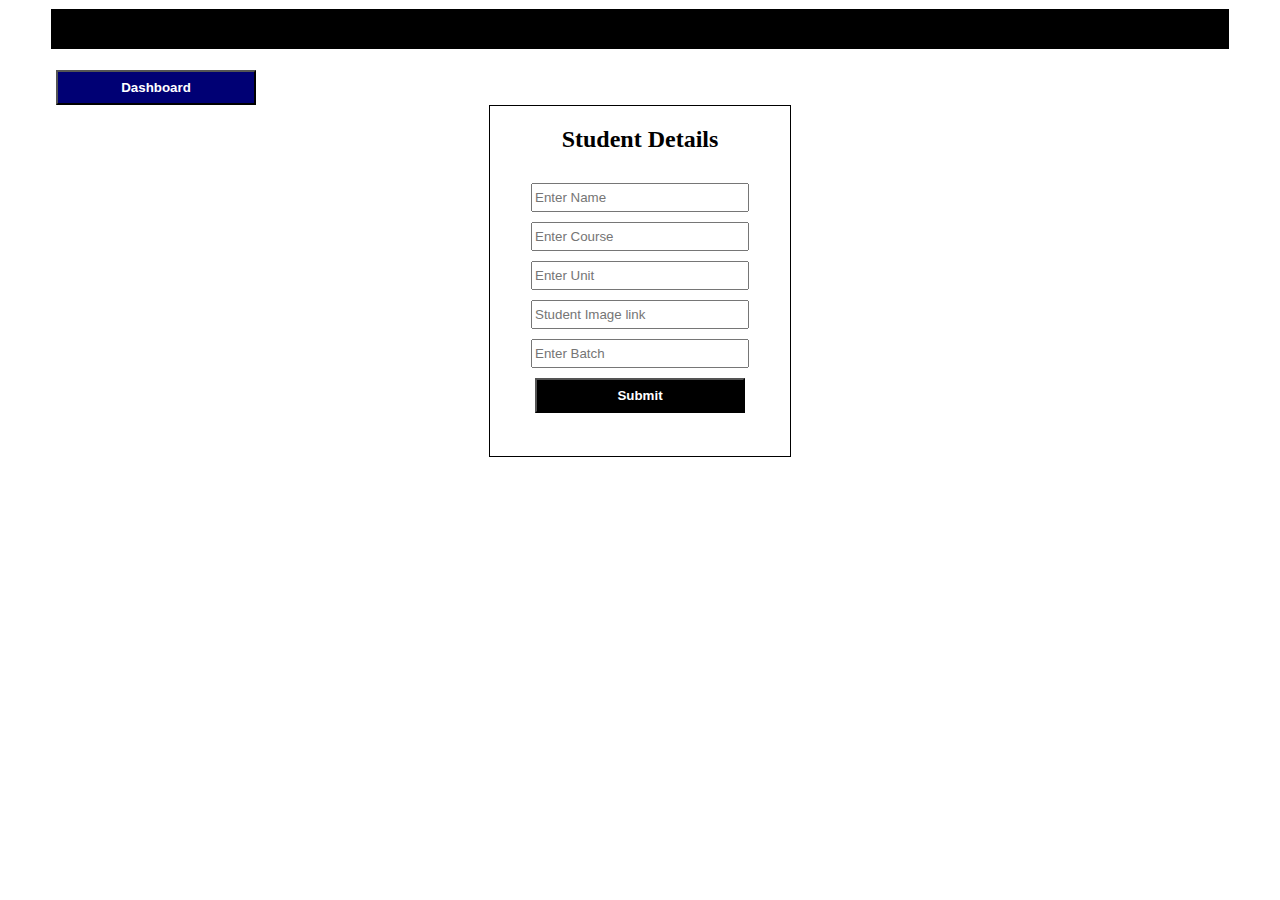
<file: index.html>
<!DOCTYPE html>
<html lang="en">
<head>
    <meta charset="UTF-8">
    <meta http-equiv="X-UA-Compatible" content="IE=edge">
    <meta name="viewport" content="width=device-width, initial-scale=1.0">
    <link rel="stylesheet" href="index.css">
    <title>Document</title>
</head>
<body>
    <div id="navbar">
        <div id="div1"></div>

    </div>
    <button><a href="dashboard.html">Dashboard</a></button>
    <form onsubmit="addData(event)" id="form">
        <h2>Student Details</h2>
        <input type="text" placeholder="Enter Name" id="name">
        <br>
        <input type="text" placeholder="Enter Course" id="course">
        <br>
        <!-- <select name="" id="unit">
            <option >Course</option>
            <option value="">Unit 1</option>
            <option value="">Unit 2</option>
            <option value="">Unit 3</option>
            <option value="">Unit 4</option>
            <option value="">Unit 5</option>
            <option value="">Unit 6</option>
        </select> -->
        <input type="text" placeholder="Enter Unit" id="unit">
        <br>
        <input type="text" placeholder="Student Image link" id="image">
        <br>
        <input type="text" placeholder="Enter Batch" id="batch">
        <br>
        <input type="submit" id="submit">

    </form>
</body>
</html>
<script src="index.js"></script>
</file>
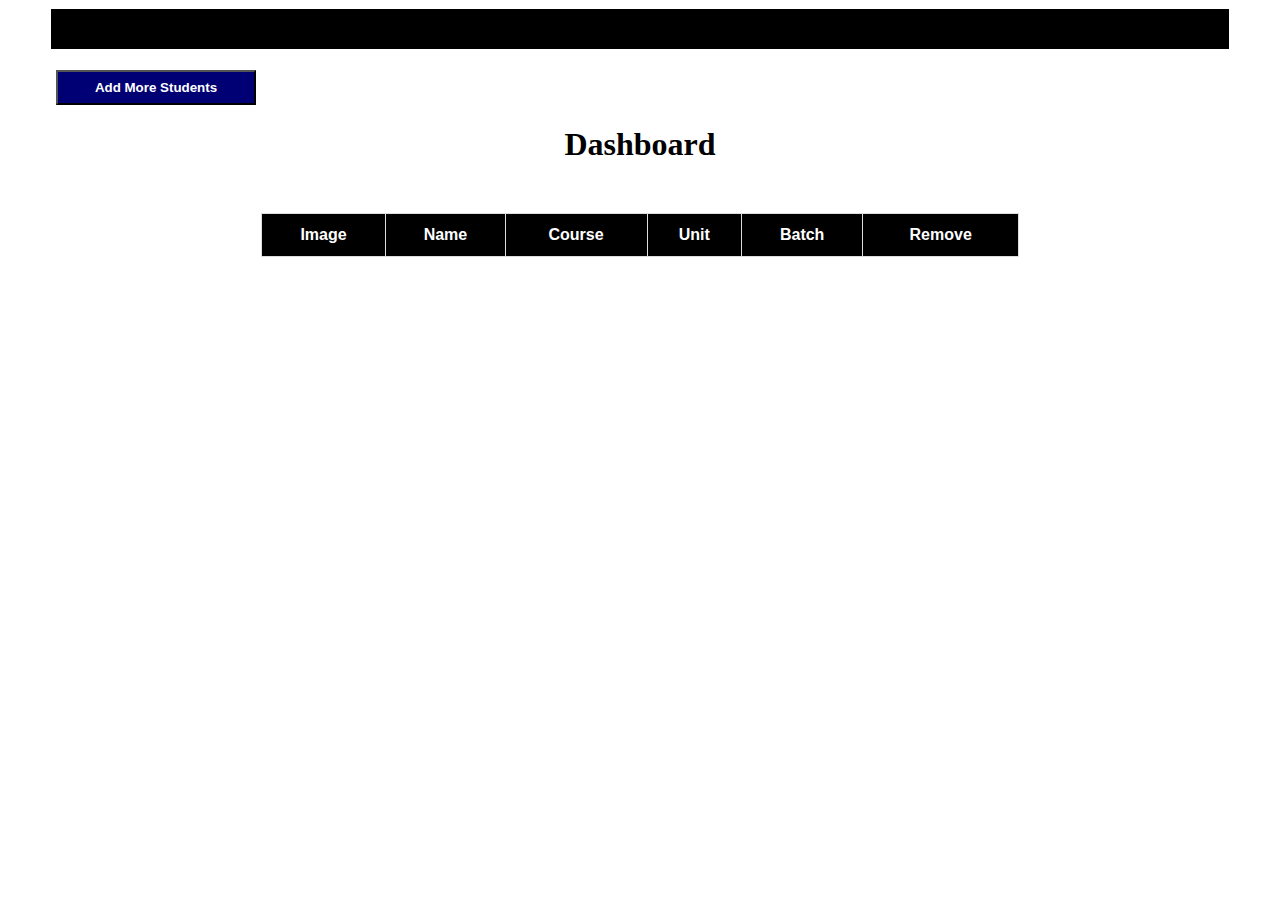
<file: dashboard.html>
<!DOCTYPE html>
<html lang="en">
<head>
    <meta charset="UTF-8">
    <meta http-equiv="X-UA-Compatible" content="IE=edge">
    <meta name="viewport" content="width=device-width, initial-scale=1.0">
    <link rel="stylesheet" href="dashboard.css">
    <title>Dashboard</title>
</head>
<body>
    <div id="navbar">
        <div id="div1"></div>
    </div>
    <button><a href="index.html">Add More Students</a></button>
    <h1>Dashboard</h1>
    <table>
        <thead>
            <tr id="tr">
                <th id="td1">Image</th>
                <th id="td2">Name</th>
                <th id="td3">Course</th>
                <th id="td4">Unit</th>
                <th id="td5">Batch</th>
                <th id="td6">Remove</th>
            </tr>
        </thead>
        <tbody>

        </tbody>
    </table>
    
</body>
</html>
<script src="dashboard.js"></script>
</file>
<file: index.css>
#navbar{
    border: 1px solid;
    display: flex;
    justify-content: space-around;
    font-size: 25px;
    padding: 20px;
    width: 90%;
    margin: auto;
    margin-bottom: 10px;
    background-color: black;
    color: white;
  }
#div1{
    width: 100%;
    display: flex;
    justify-content: space-evenly;
  }
button{
    width: 200px;
    height: 35px;
    background-color: rgb(0, 0, 116);
    margin-top: 10px;
    margin-left: 48px;
    
}
button>a{
    text-decoration: none;
    color: white;
    font-weight: bolder;
}
form{
    margin: auto;
    height: 350px;
    width: 300px;
    border: 1px solid black;
    text-align: center;
    /* padding-top: 30px; */
}
#form>input{
    padding-top: 5px;
    padding-bottom: 5px;
    margin-top: 10px;
    width: 70%;
}
input:nth-child(12){
    height: 35px;
    background-color: black;
    color: white;
    font-weight: bolder;
    padding-bottom: 15px;
}
</file>
<file: dashboard.css>
#navbar{
  border: 1px solid;
  display: flex;
  justify-content: space-around;
  font-size: 25px;
  padding: 20px;
  width: 90%;
  margin: auto;
  margin-bottom: 10px;
  background-color: black;
  color: white;
}
#div1{
  width: 100%;
  display: flex;
  justify-content: space-evenly;
}
button{
  width: 200px;
  height: 35px;
  background-color: rgb(0, 0, 116);
  margin-top: 10px;
  margin-left: 48px;
  
}
button>a{
  text-decoration: none;
  color: white;
  font-weight: bolder;
}
table {
    font-family: Arial, Helvetica, sans-serif;
    border-collapse: collapse;
    width: 60%;
    margin: auto;
    margin-top: 50px;
    text-align: center;
  }
  
  table td,
  table th {
    border: 1px solid black;
    padding: 8px;
    text-align: center;
  }
  
  table tr:nth-child(even) {
    background-color: rgb(223, 223, 223);
  }
  
  table tr:hover {
    background-color: #ddd;
  }
  
  table th {
    padding-top: 12px;
    padding-bottom: 12px;
    text-align: left;
    background-color: black;
    border: 1px solid #ddd;
    color: white;
    text-align: center;
  }
  .img{
      width: 100px;
      height: 100px;
  }
  h1{
      text-align: center;
  }
</file>
